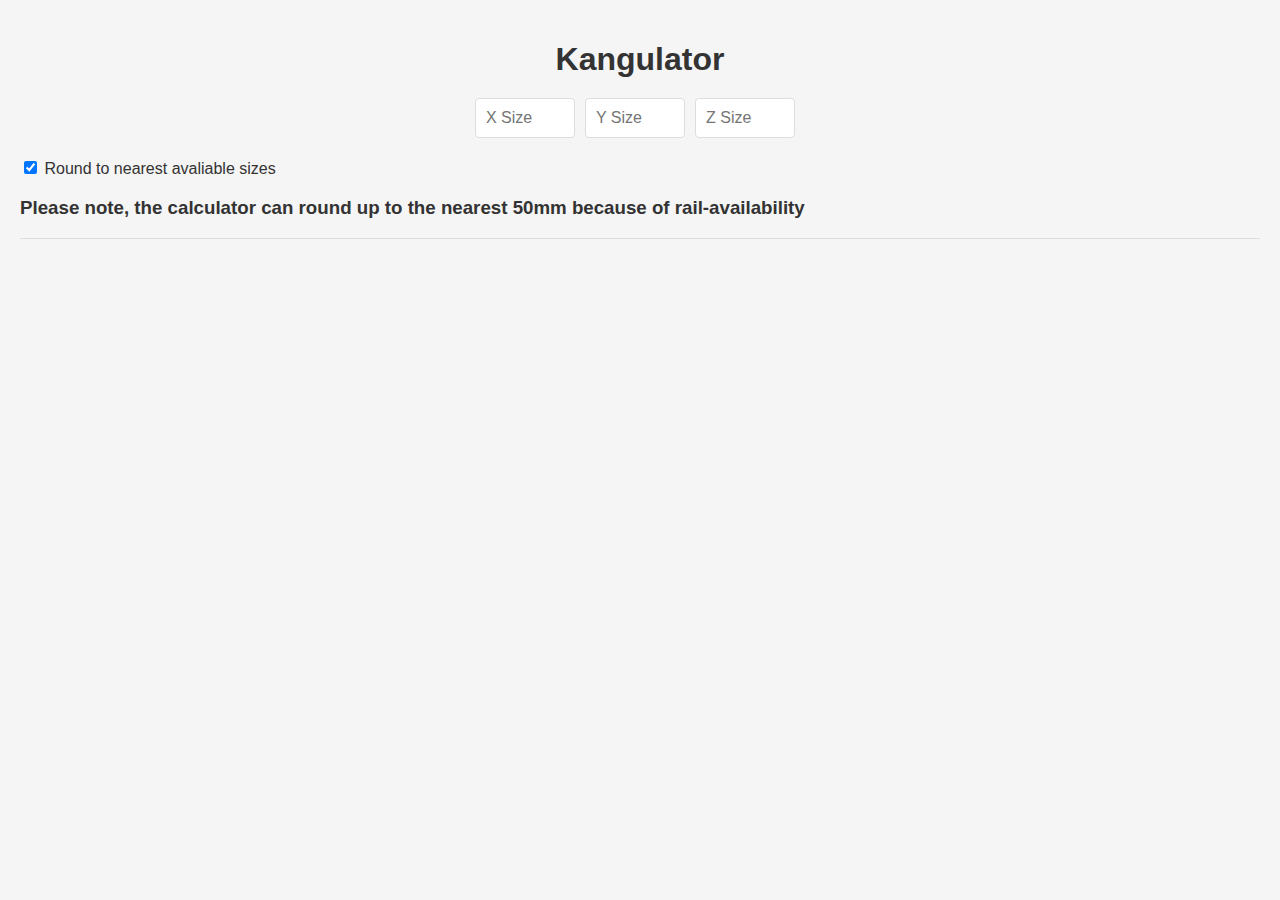
<file: Calculator backup/index.html>
<!DOCTYPE html>
<html>
  <head>
    <link rel="stylesheet" href="style.css" />
  </head>
  <body>
    <div>
      <h1>Kangulator</h1>

      <div class="inputs">
        <input type="number" id="xSize" placeholder="X Size" required />
        <input type="number" id="ySize" placeholder="Y Size" required />
        <input type="number" id="zSize" placeholder="Z Size" required />
      </div>
      <input type="checkbox" id="round" onchange="calculate()" checked />
      <label for="round">Round to nearest avaliable sizes</label>

      <h3> Please note, the calculator can round up to the nearest 50mm because of rail-availability</h3>
      <hr />

      <p id="xOutput"></p>

      <p id="yOutput"></p>

      <p id="zOutput"></p>

      
    </div>
  </body>
  <script src="script.js" defer></script>
</html>
</file>
<file: Calculator backup/style.css>
body {
  font-family: Arial, sans-serif;
  margin: 0;
  padding: 20px;
  background-color: #f5f5f5;
  color: #333;
}

h1 {
  text-align: center;
  margin-bottom: 20px;
}

.inputs {
  display: flex;
  justify-content: center;
  margin-bottom: 20px;
}

input[type='number'] {
  padding: 10px;
  font-size: 16px;
  border: 1px solid #ddd;
  border-radius: 4px;
  margin-right: 10px;
  width: 100px;
  box-sizing: border-box;
}

hr {
  border: none;
  border-top: 1px solid #ddd;
  margin-bottom: 20px;
}

p {
  margin-bottom: 10px;
  color: #555;
}

/* Dark Mode */
@media (prefers-color-scheme: dark) {
  body {
    background-color: #333;
    color: #f5f5f5;
  }

  hr,
  p {
    color: #ddd;
    border-color: #777;
    background-color: #333;
  }

  input[type='number'] {
    background-color: #222;
    color: #ddd;
  }
}
</file>
